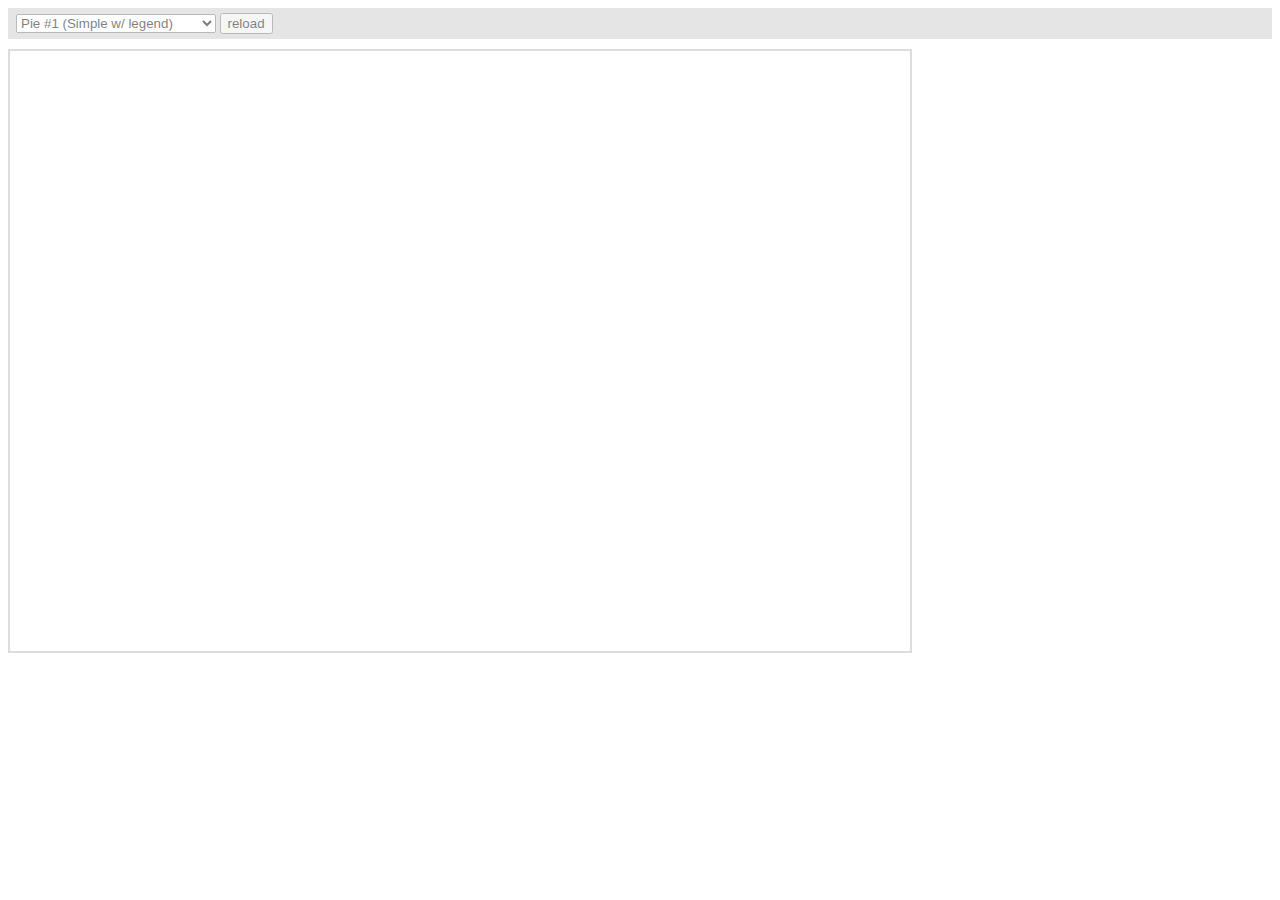
<file: docs/js/plugins/amcharts/plugins/export/examples/index.html>
<html>
    <head>
		<meta http-equiv="Content-Type" content="text/html; charset=utf-8">
		<meta name="viewport" content="width=device-width, initial-scale=1, maximum-scale=1">
		<meta http-equiv="X-UA-Compatible" content="IE=edge" />

		<script src="http://code.jquery.com/jquery-1.11.1.min.js"></script>

		<style type="text/css">
			iframe {
				width: 900px;
				height: 600px;
				padding: 0;
				border: 2px solid #ddd;
				overflow: hidden;
				position: relative;
			}
			#controls {
				background: #ccc;
				opacity: 0.5;
				padding: 5px 8px;
				font-size: 14px;
				font-weight: bold;
				font-family: Verdana;
				margin-bottom: 10px;
			}
		</style>

		<script type="text/javascript">
			function setType( type ) {
				$( '#iframe' ).attr( 'src', type );
			}

			function reload() {
				setType( $( '#type' ).val() + "?" + Number( new Date() ) );
			}
		</script>
	</head>
	<body>
		<div id="controls">
			<select id="type" onchange="setType(this.options[this.selectedIndex].value);">
				<option value="pie1.html" selected="selected">Pie #1 (Simple w/ legend)</option>
				<option value="pie2.html"/>Pie #2 (3D w/ legend)</option>
				<option value="pie3.html"/>Pie #3 (w/ ext. legend bottom)</option>
				<option value="pie4.html"/>Pie #4 Multiple instances</option>
				<option value="serial1.html">Serial #1 (Area)</option>
				<option value="serial2.html">Serial #2 (Bar &amp; Line)</option>
				<option value="serial3.html">Serial #3 (Line w/ zoom)</option>
				<option value="xy.html">XY</option>
				<option value="radar.html">Radar</option>
				<option value="gauge.html">Gauge</option>
				<option value="funnel.html">Funnel</option>
				<option value="stock.html">Stock</option>
				<option value="map.html">Map</option>
				<option value="gantt.html">Gantt</option>
				<option value="advanced.html">Advanced</option>
			</select>
			<input type="button" value="reload" onclick="reload();" />
		</div>

		<iframe id="iframe" src="pie1.html" frameborder="0"></iframe>
	</body>
</html>
</file>
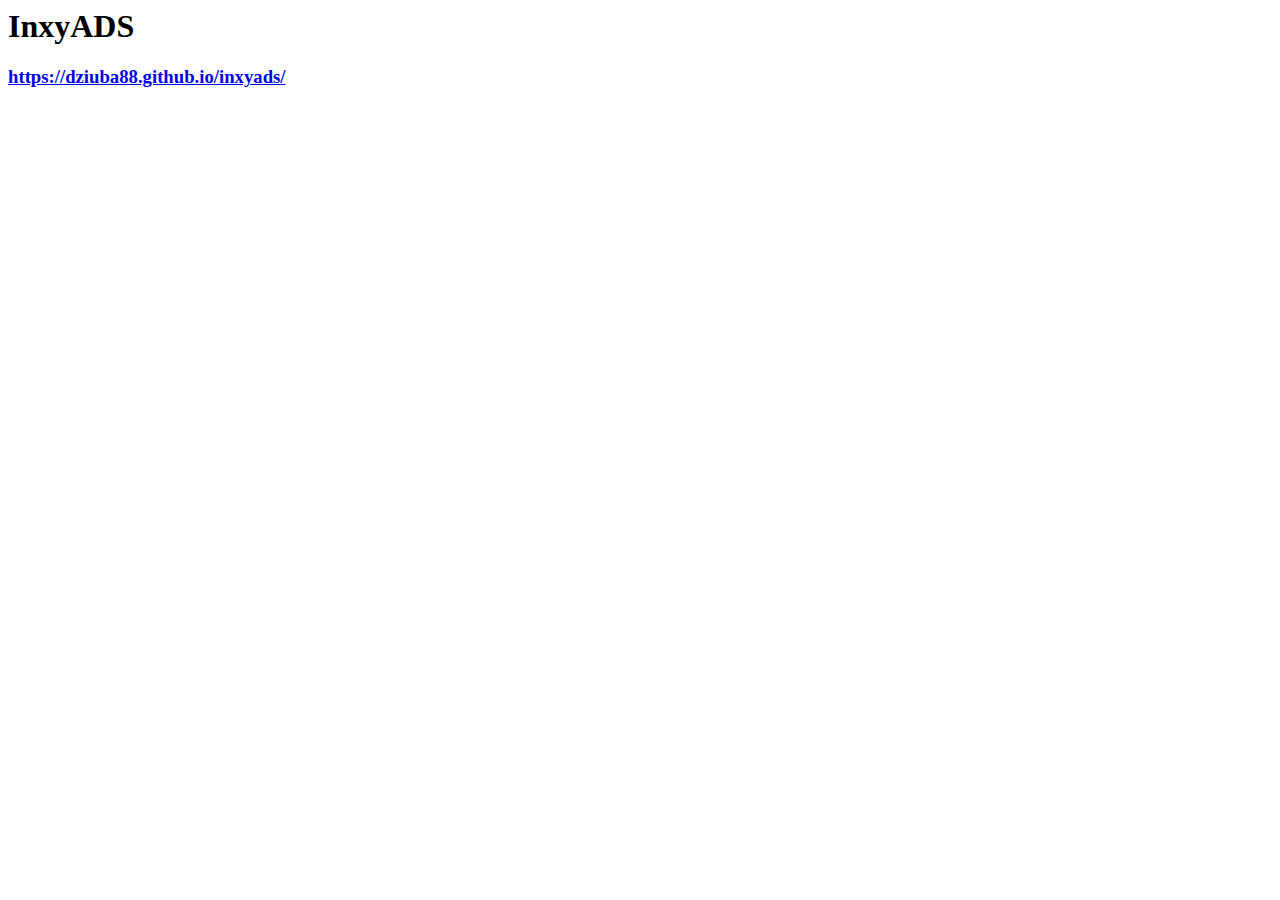
<file: README.html>
<html>
      <head>
        <meta charset="UTF-8">
        <title>README.md</title>
      </head>
      <body>
        <h1 id="inxyads">InxyADS</h1>
<h3><a href="https://dziuba88.github.io/inxyads/">https://dziuba88.github.io/inxyads/</a>  </h3>

      </body>
    </html>
</file>
